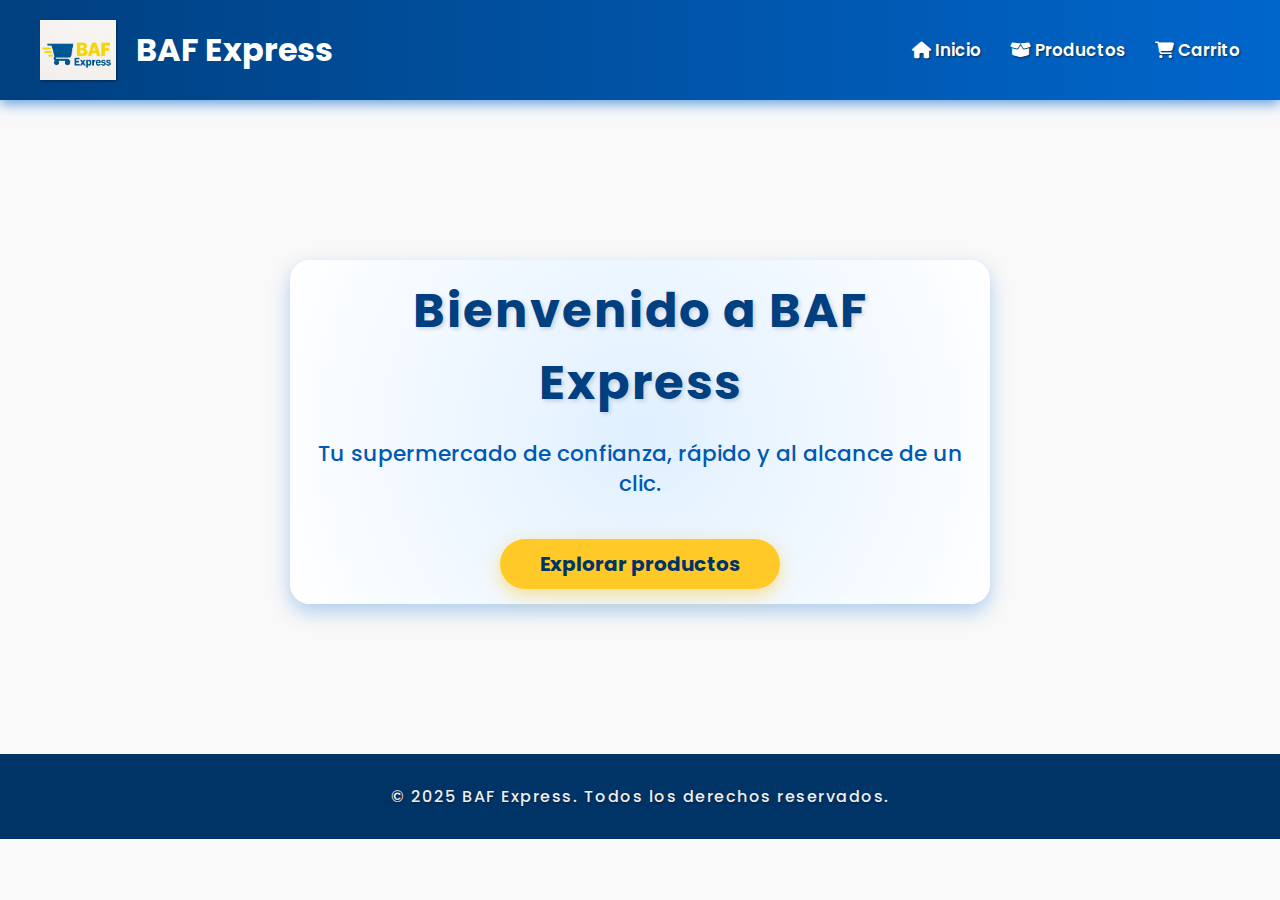
<file: index.html>
<!DOCTYPE html>
<html lang="es">
<head>
  <meta charset="UTF-8" />
  <meta name="viewport" content="width=device-width, initial-scale=1.0"/>
  <title>BAF Express - Inicio</title>
  <link rel="stylesheet" href="css/estilos.css" />
  <link href="https://fonts.googleapis.com/css2?family=Poppins:wght@400;700&display=swap" rel="stylesheet">
  <link rel="stylesheet" href="https://cdnjs.cloudflare.com/ajax/libs/font-awesome/6.5.0/css/all.min.css">
</head>
<body>
  <header>
    <div class="logo-container">
      <img src="img/logo-baf.png" alt="Logo BAF Express" class="logo">
      <h1>BAF Express</h1>
    </div>
    <nav>
        <a href="index.html"><i class="fas fa-home"></i> Inicio</a>
        <a href="productos.html"><i class="fas fa-box-open"></i> Productos</a>
        <a href="carrito.html"><i class="fas fa-shopping-cart"></i> Carrito</a>
        <a href="login.html" id="admin-link"><i class="fas fa-user-cog"></i> Login</a>
    </nav>
  </header>

  <main class="bienvenida">
    <h2>Bienvenido a BAF Express</h2>
    <p>Tu supermercado de confianza, rápido y al alcance de un clic.</p>
    <a href="productos.html" class="btn">Explorar productos</a>
  </main>

  <footer>
    <p>&copy; 2025 BAF Express. Todos los derechos reservados.</p>
  </footer>
  <script>
    document.addEventListener("DOMContentLoaded", () => {
      const adminLink = document.getElementById("admin-link");
      if (localStorage.getItem("sesion_admin") !== "activa") {
        adminLink.style.display = "none";
      }
    });
  </script>
</body>
</html>
</file>
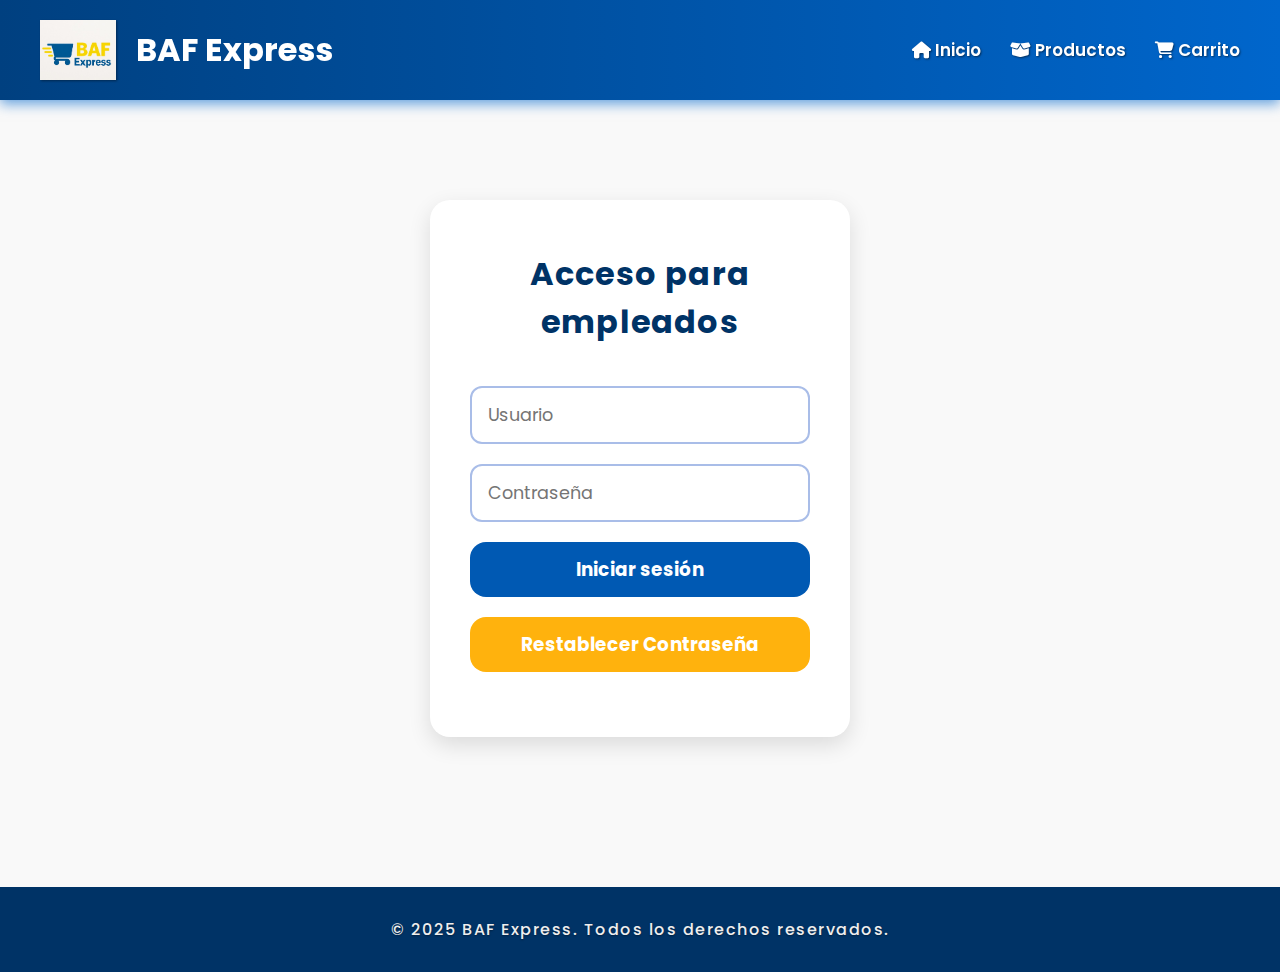
<file: admin.html>
<!DOCTYPE html>
<html lang="es">
<head>
  <meta charset="UTF-8" />
  <meta name="viewport" content="width=device-width, initial-scale=1" />
  <title>Panel Admin - BAF Express</title>
  <link rel="stylesheet" href="css/estilos.css" />
  <link
    rel="stylesheet"
    href="https://cdnjs.cloudflare.com/ajax/libs/font-awesome/6.5.0/css/all.min.css"
  />
  <link href="https://fonts.googleapis.com/css2?family=Poppins:wght@400;700&amp;display=swap" rel="stylesheet" />
</head>
<body>
  <header>
    <div class="logo-container">
      <img src="img/logo-baf.png" alt="Logo BAF Express" class="logo" />
      <h1>BAF Express</h1>
    </div>
    <nav>
      <a href="index.html"><i class="fas fa-home"></i> Inicio</a>
      <a href="productos.html"><i class="fas fa-box-open"></i> Productos</a>
      <a href="carrito.html"><i class="fas fa-shopping-cart"></i> Carrito</a>
      <a href="login.html" id="admin-link"><i class="fas fa-user-cog"></i> Login</a>
    </nav>
  </header>

  <main class="admin-panel">
    <h2>Panel de Administración</h2>

    <section>
      <h3>Agregar o editar producto</h3>
      <form id="form-nuevo-producto">
        <input type="text" id="nombre" name="nombre" placeholder="Nombre del producto" required />
        <input type="number" id="precio" name="precio" placeholder="Precio" required min="0" step="0.01" />
        <input type="number" id="stock" name="stock" placeholder="Stock" required min="0" step="1" />
        <input type="text" id="imagen" name="imagen" placeholder="URL completa de la imagen (ej. https://ejemplo.com/imagen.jpg)" required />
        <img id="imagen-preview" alt="Vista previa de la imagen" style="display:none; width:100px; height:auto; border-radius:8px; margin-top:5px;" />
        <select id="categoria" name="categoria" required style="margin-top: 10px; padding: 10px; font-size: 1em; border-radius: 6px;">
          <option value="" disabled selected>Selecciona una categoría</option>
          <option value="frutas">Frutas</option>
          <option value="cereales">Cereales</option>
          <option value="lacteos">Lácteos</option>
          <option value="proteinas">Proteinas</option>
          <option value="verduras">Verduras</option>
        </select>
        <button type="submit" style="margin-top: 15px;">Agregar</button>
      </form>
    </section>

    <section>
      <h3>Listado de productos</h3>
      <div id="tabla-productos"></div>
    </section>

    <button id="btn-cerrar-sesion">Cerrar sesión</button>
  </main>

  <script src="js/admin.js"></script>
</body>
</html>
</file>
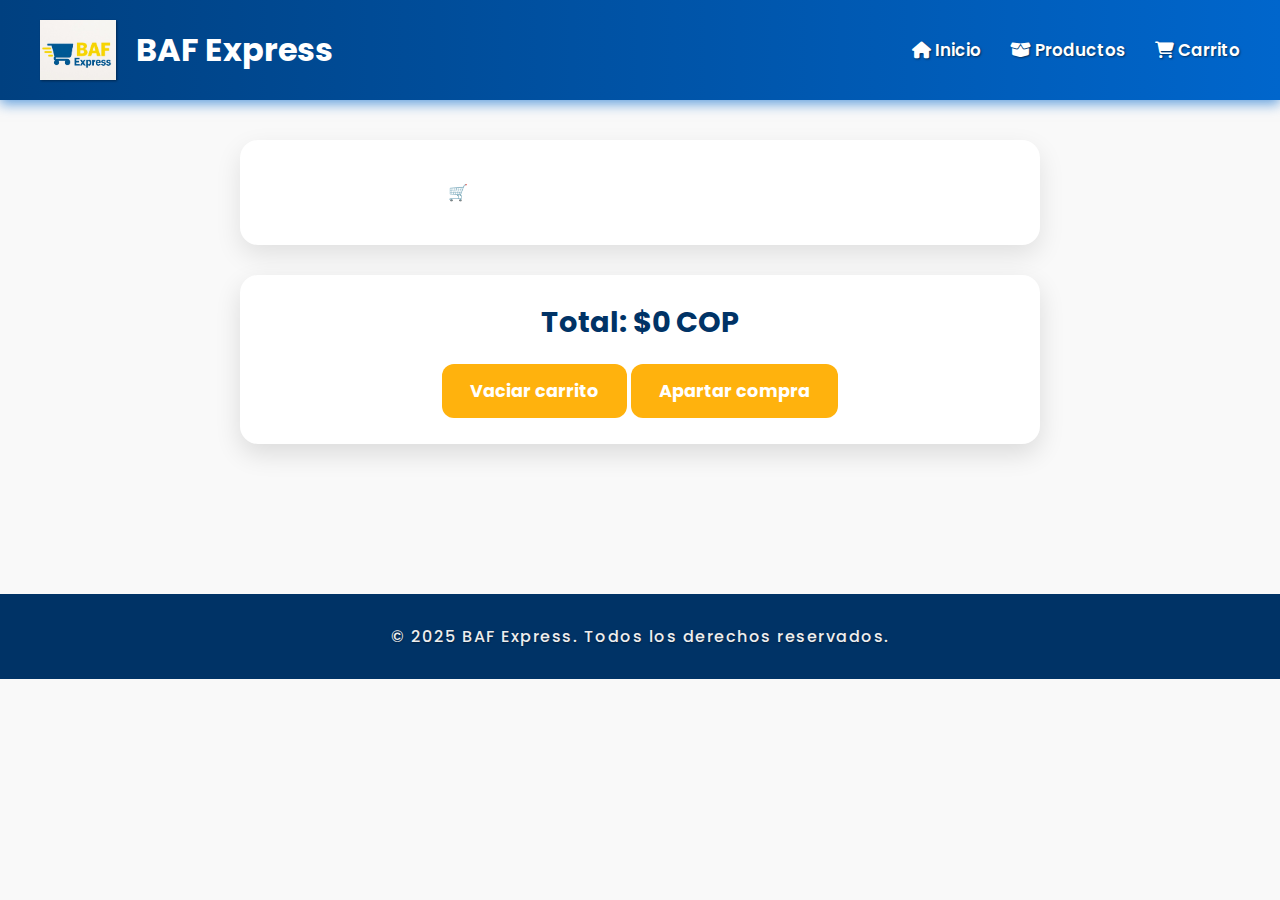
<file: carrito.html>
<!DOCTYPE html>
<html lang="es">
<head>
  <meta charset="UTF-8">
  <meta name="viewport" content="width=device-width, initial-scale=1.0">
  <title>Carrito - BAF Express</title>
  <link rel="stylesheet" href="css/estilos.css">
  <link rel="stylesheet" href="https://cdnjs.cloudflare.com/ajax/libs/font-awesome/6.5.0/css/all.min.css">
  <link href="https://fonts.googleapis.com/css2?family=Poppins:wght@400;700&display=swap" rel="stylesheet">
</head>
<script>
  const adminLink = document.getElementById("admin-link");
  if (localStorage.getItem("sesion_admin") !== "activa") {
    adminLink.style.display = "none";
  }
</script>
<body>

  <header>
    <div class="logo-container">
      <img src="img/logo-baf.png" alt="Logo BAF Express" class="logo">
      <h1>BAF Express</h1>
    </div>
    <nav>
      <a href="index.html"><i class="fas fa-home"></i> Inicio</a>
      <a href="productos.html"><i class="fas fa-box-open"></i> Productos</a>
      <a href="carrito.html"><i class="fas fa-shopping-cart"></i> Carrito</a>
      <a href="login.html" id="admin-link"><i class="fas fa-user-cog"></i> Login</a>
    </nav>
  </header>

  <main>
    <section class="carrito-container" id="carrito-container">
      <!-- Aquí se insertan los productos del carrito -->
    </section>

    <div class="total-carrito">
      <h3>Total: <span id="total-carrito">$0 COP</span></h3>
      <button onclick="vaciarCarrito()">Vaciar carrito</button>
      <button id="btn-realizar-compra" onclick="realizarCompra()">Apartar compra</button>
    </div>
  </main>

  <footer>
    <p>&copy; 2025 BAF Express. Todos los derechos reservados.</p>
  </footer>
  <script>
    document.addEventListener("DOMContentLoaded", () => {
      const adminLink = document.getElementById("admin-link");
      if (localStorage.getItem("sesion_admin") !== "activa") {
        adminLink.style.display = "none";
      }
    });
  </script>
  <script src="js/carrito.js"></script>
</body>
</html>
</file>
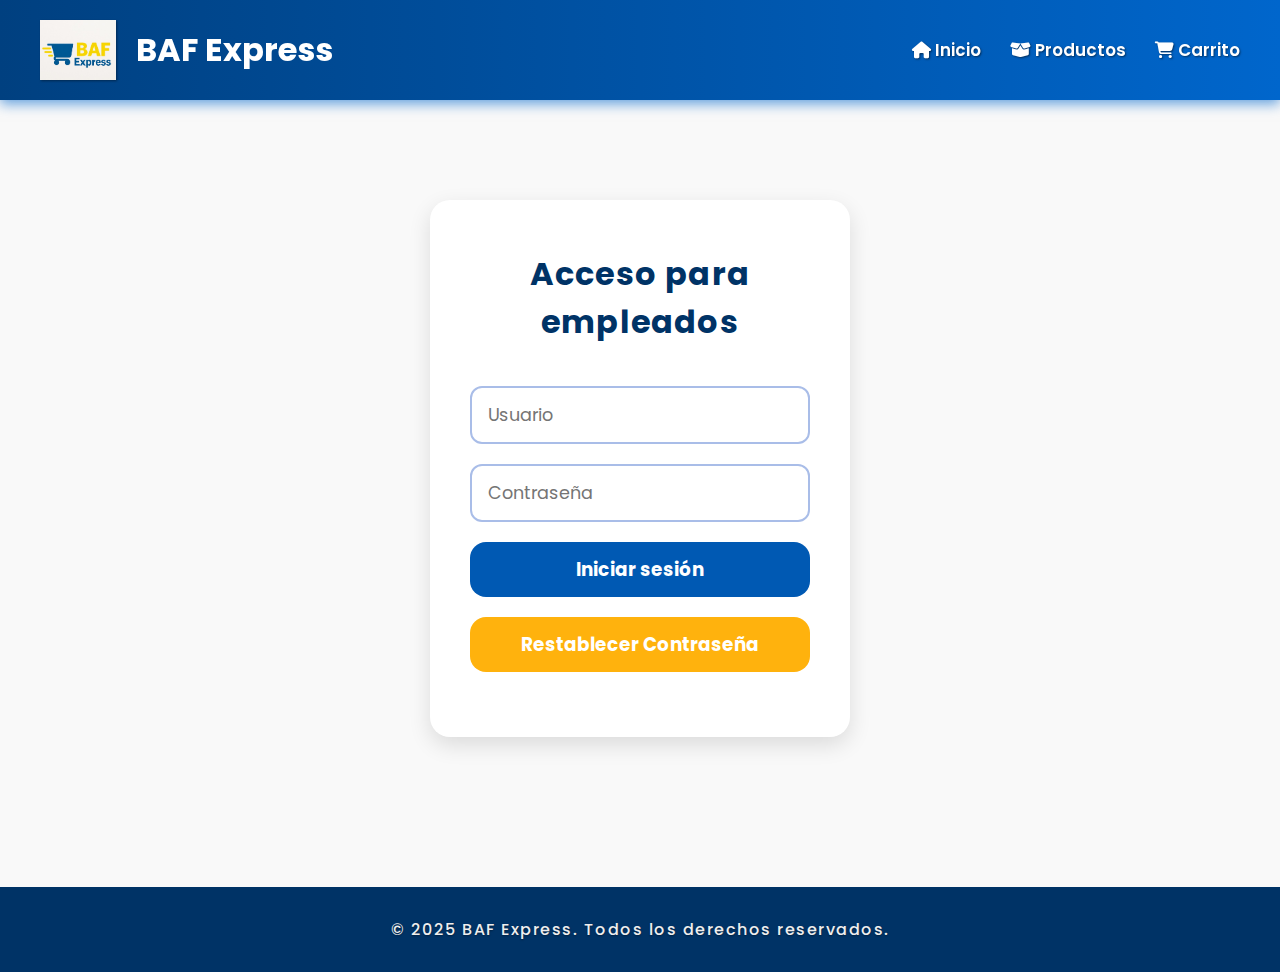
<file: login.html>
<!DOCTYPE html>
<html lang="es">
<head>
  <meta charset="UTF-8">
  <title>Iniciar sesión - BAF Express</title>
  <link rel="stylesheet" href="css/estilos.css">
  <link href="https://fonts.googleapis.com/css2?family=Poppins:wght@400;700&display=swap" rel="stylesheet">
  <link rel="stylesheet" href="https://cdnjs.cloudflare.com/ajax/libs/font-awesome/6.5.0/css/all.min.css">
</head>
<body>
    <header>
    <div class="logo-container">
      <img src="img/logo-baf.png" alt="Logo BAF Express" class="logo">
      <h1>BAF Express</h1>
    </div>
    <nav>
        <a href="index.html"><i class="fas fa-home"></i> Inicio</a>
        <a href="productos.html"><i class="fas fa-box-open"></i> Productos</a>
        <a href="carrito.html"><i class="fas fa-shopping-cart"></i> Carrito</a>
        <a href="login.html" id="admin-link"><i class="fas fa-user-cog"></i> Login</a>
    </nav>
  </header>
  <main class="login-panel">
    <h2>Acceso para empleados</h2>
    <form id="login-form">
      <input type="text" id="usuario" placeholder="Usuario" required>
      <input type="password" id="clave" placeholder="Contraseña" required>
      <button type="submit">Iniciar sesión</button>
      <button onclick="cerrarSesion()">Restablecer Contraseña</button>
    </form>
    <p id="mensaje-error" style="color: red;"></p>
  </main>

  <script>
    const loginForm = document.getElementById("login-form");
    const mensaje = document.getElementById("mensaje-error");

    loginForm.addEventListener("submit", function(e) {
      e.preventDefault();

      const usuario = document.getElementById("usuario").value;
      const clave = document.getElementById("clave").value;

      // Usuarios válidos (simulado)
      const admin = { usuario: "admin", clave: "1234" };

      if (usuario === admin.usuario && clave === admin.clave) {
        localStorage.setItem("sesion_admin", "activa");
        window.location.href = "admin.html";
      } else {
        mensaje.textContent = "Usuario o contraseña incorrectos.";
      }
    });
  </script>
  <footer>
    <p>&copy; 2025 BAF Express. Todos los derechos reservados.</p>
  </footer>
  <script>
    document.addEventListener("DOMContentLoaded", () => {
      const adminLink = document.getElementById("admin-link");
      if (localStorage.getItem("sesion_admin") !== "activa") {
        adminLink.style.display = "none";
      }
    });
  </script>
</body>
</html>
</file>
<file: css/estilos.css>
/* Reset básico */
* {
  margin: 0;
  padding: 0;
  box-sizing: border-box;
  font-family: 'Poppins', sans-serif;
}

/* Body */
body {
  background-color: #f9f9f9;
  color: #ffffff;
}

/* Header modernizado con gradiente y sombra */
header {
  background: linear-gradient(90deg, #004080, #0066cc);
  box-shadow: 0 4px 12px rgba(0, 102, 204, 0.6);
  padding: 20px 40px;
  display: flex;
  align-items: center;
  justify-content: space-between;
  position: sticky;
  top: 0;
  z-index: 100;
}

/* Logo y contenedor */
.logo-container {
  display: flex;
  align-items: center;
}

.logo {
  height: 60px;
  margin-right: 20px;
  filter: drop-shadow(1px 1px 1px rgba(0,0,0,0.4));
}

/* Navegación */
nav a {
  color: white;
  margin-left: 25px;
  font-weight: 600;
  font-size: 1.05rem;
  transition: color 0.3s ease;
  text-shadow: 1px 1px 2px rgba(0,0,0,0.5);
  text-decoration: none;
}

nav a:hover {
  color: #ffda44;
  text-shadow: 2px 2px 4px #b38600;
}

/* Sección principal bienvenida */
main.bienvenida {
  margin-top: 160px;
  text-align: center;
  padding: 15px 20px;
  background: radial-gradient(circle at center, #e0f0ff 0%, #ffffff 100%);
  border-radius: 20px;
  box-shadow: 0 8px 20px rgba(0, 102, 204, 0.3);
  max-width: 700px;
  margin-left: auto;
  margin-right: auto;
}

main.bienvenida h2 {
  font-size: 3rem;
  color: #004080;
  font-weight: 700;
  letter-spacing: 2px;
  margin-bottom: 20px;
  text-shadow: 2px 2px 4px rgba(0,0,0,0.15);
}

main.bienvenida p {
  font-size: 1.35rem;
  color: #0059b3;
  margin-bottom: 40px;
  line-height: 1.4;
  font-weight: 500;
}

/* Botón principal */
.btn {
  background-color: #ffca28;
  color: #003366;
  font-size: 1.25rem;
  padding: 10px 40px;
  border-radius: 30px;
  font-weight: 700;
  box-shadow: 0 6px 18px rgba(255,202,40,0.5);
  transition: background-color 0.4s ease, box-shadow 0.4s ease;
  display: inline-block;
  text-decoration: none;
}

.btn:hover {
  background-color: #ffb300;
  box-shadow: 0 8px 25px rgba(255,179,0,0.7);
  color: #001a33;
}

/* Footer */
footer {
  margin-top: 150px;
  text-align: center;
  padding: 30px;
  background-color: #003366;
  color: #eee;
  font-weight: 500;
  font-size: 1rem;
  letter-spacing: 1.5px;
  text-shadow: 0 1px 2px rgba(0,0,0,0.4);
  user-select: none;
}

/* Responsive */
@media (max-width: 600px) {
  nav a {
    margin-left: 15px;
    font-size: 1rem;
  }
  main.bienvenida h2 {
    font-size: 2.25rem;
  }
  .btn {
    font-size: 1.1rem;
    padding: 14px 30px;
  }
}

/* === Estilos para productos.html === */

/* Contenedor filtros productos */
.filtros-productos {
  display: flex;
  justify-content: center;
  gap: 20px;
  padding: 20px 40px;
  flex-wrap: wrap;
  background-color: #e6f0ff;
  border-radius: 15px;
  max-width: 900px;
  margin: 30px auto 10px;
  box-shadow: 0 2px 12px rgba(0, 102, 204, 0.15);
}

.filtros-productos input,
.filtros-productos select {
  padding: 12px 16px;
  font-size: 1em;
  border-radius: 10px;
  border: 1.5px solid #aaa;
  width: 220px;
  transition: border-color 0.3s ease;
}

.filtros-productos input:focus,
.filtros-productos select:focus {
  outline: none;
  border-color: #0059b3;
  box-shadow: 0 0 8px rgba(0, 89, 179, 0.3);
}

/* Contenedor productos */
#productos-container {
  display: grid;
  grid-template-columns: repeat(auto-fit,minmax(260px,1fr));
  gap: 28px;
  padding: 40px;
  max-width: 1080px;
  margin: auto;
}

/* Producto individual */
.producto {
  background: white;
  padding: 22px;
  border-radius: 16px;
  box-shadow: 0 8px 20px rgba(0,0,0,0.07);
  text-align: center;
  display: flex;
  flex-direction: column;
  justify-content: space-between;
  transition: transform 0.3s ease;
}

.producto:hover {
  transform: translateY(-6px);
  box-shadow: 0 12px 26px rgba(0,0,0,0.12);
}

.producto img {
  width: 100%;
  max-height: 170px;
  object-fit: contain;
  border-radius: 10px;
  background-color: #f2f9ff;
  margin-bottom: 12px;
  padding: 10px;
}

.producto h3 {
  color: #003366;
  font-weight: 700;
  font-size: 1.25rem;
  margin-bottom: 8px;
}

.producto p {
  font-size: 1em;
  color: #444;
  margin-bottom: 10px;
  flex-grow: 1;
}

.producto strong {
  color: #0059b3;
  font-weight: 700;
  font-size: 1.15rem;
}

.producto label {
  margin-top: 12px;
  font-weight: 600;
  display: block;
  color: #003355;
}

.producto input[type="number"] {
  margin-top: 6px;
  width: 60px;
  padding: 5px;
  font-size: 1rem;
  border-radius: 8px;
  border: 1.5px solid #aaa;
  text-align: center;
  transition: border-color 0.3s ease;
}

.producto input[type="number"]:focus {
  outline: none;
  border-color: #0059b3;
}

.producto button {
  margin-top: 14px;
  background-color: #0059b3;
  color: white;
  border: none;
  padding: 12px;
  font-weight: 700;
  border-radius: 12px;
  cursor: pointer;
  font-size: 1rem;
  transition: background-color 0.3s ease;
}

.producto button:disabled {
  background-color: #999;
  cursor: not-allowed;
}

.producto button:hover:not(:disabled) {
  background-color: #003366;
}

/* === Estilos para carrito.html === */

.carrito-container {
  padding: 40px;
  max-width: 800px;
  margin: 40px auto 30px;
  background: white;
  border-radius: 18px;
  box-shadow: 0 10px 26px rgba(0, 0, 0, 0.1);
}

.producto-carrito {
  padding: 20px;
  border-radius: 14px;
  background-color: #f6faff;
  margin-bottom: 20px;
  box-shadow: 0 4px 12px rgba(0,0,0,0.05);
  transition: background-color 0.2s ease;
  position: relative;
}

.producto-carrito:hover {
  background-color: #e1efff;
}

.producto-carrito h4 {
  color: #003366;
  margin-bottom: 6px;
  font-weight: 700;
}

.producto-carrito p {
  margin: 3px 0;
  font-size: 1rem;
  color: #333;
}

.btn-eliminar {
  position: absolute;
  right: 20px;
  top: 20px;
  background-color: #ffb20d;
  border: none;
  color: white;
  padding: 8px 14px;
  border-radius: 10px;
  cursor: pointer;
  font-weight: 700;
  font-size: 0.9rem;
  transition: background-color 0.3s ease;
  display: flex;
  align-items: center;
  gap: 6px;
}

.btn-eliminar:hover {
  background-color: #eca60f;
}

.total-carrito {
  max-width: 800px;
  background: white;
  margin: 0 auto 60px;
  padding: 26px 40px;
  border-radius: 18px;
  box-shadow: 0 10px 26px rgba(0, 0, 0, 0.12);
  text-align: center;
}

.total-carrito h3 {
  font-size: 1.8rem;
  color: #003366;
  font-weight: 700;
  margin-bottom: 20px;
}

.total-carrito button {
  background-color: #ffb20d;
  color: white;
  border: none;
  padding: 14px 28px;
  font-weight: 700;
  border-radius: 12px;
  cursor: pointer;
  font-size: 1.1rem;
  transition: background-color 0.3s ease;
}

.total-carrito button:hover {
  background-color: #eca60f;
}

/* === Estilos para admin.html === */

.admin-panel {
  max-width: 900px;
  margin: 60px auto 70px;
  padding: 40px 30px;
  background-color: #f3faff;
  border-radius: 22px;
  box-shadow: 0 10px 28px rgba(0, 102, 204, 0.2);
}

.admin-panel h2, .admin-panel h3 {
  text-align: center;
  color: #003366;
  margin-bottom: 30px;
  font-weight: 700;
  letter-spacing: 1.5px;
}

#form-nuevo-producto {
  display: flex;
  flex-wrap: wrap;
  gap: 20px;
  justify-content: center;
  margin-bottom: 40px;
}

#form-nuevo-producto input,
#form-nuevo-producto button {
  flex: 1 1 200px;
  padding: 14px 18px;
  font-size: 1.1rem;
  border-radius: 12px;
  border: 1.5px solid #a0bde8;
  transition: border-color 0.3s ease;
}

#form-nuevo-producto input:focus {
  border-color: #0059b3;
  outline: none;
  box-shadow: 0 0 10px rgba(0, 89, 179, 0.3);
}

#form-nuevo-producto button {
  background-color: #0059b3;
  color: white;
  border: none;
  font-weight: 700;
  cursor: pointer;
  transition: background-color 0.3s ease;
}

#form-nuevo-producto button:hover {
  background-color: #003366;
}

#tabla-productos .producto-carrito {
  background-color: white;
  margin-bottom: 18px;
  padding: 20px;
  border-radius: 14px;
  box-shadow: 0 6px 18px rgba(0,0,0,0.1);
  display: flex;
  gap: 20px;
  align-items: center;
  justify-content: space-between;
}

#tabla-productos .producto-carrito strong {
  font-size: 1.1rem;
  color: #003366;
}

#tabla-productos .producto-carrito img {
  max-height: 80px;
  border-radius: 10px;
  object-fit: contain;
  background-color: #f0f7ff;
  padding: 5px;
}

#tabla-productos button {
  background-color: #ffb20d;
  color: white;
  border: none;
  padding: 12px 16px;
  font-weight: 700;
  border-radius: 12px;
  cursor: pointer;
  transition: background-color 0.3s ease;
}

#tabla-productos button:hover {
  background-color: #eca60f;
}

/* === Estilos para login.html === */

.login-panel {
  max-width: 420px;
  margin: 100px auto 100px;
  background-color: #ffffff;
  padding: 50px 40px;
  border-radius: 20px;
  box-shadow: 0 8px 22px rgba(0, 0, 0, 0.12);
  text-align: center;
}

.login-panel h2 {
  margin-bottom: 40px;
  color: #003366;
  font-weight: 700;
  letter-spacing: 1.2px;
  font-size: 2rem;
}

#login-form {
  display: flex;
  flex-direction: column;
  gap: 20px;
}

#login-form input {
  padding: 14px 16px;
  border: 2px solid #a9bde8;
  border-radius: 12px;
  font-size: 1.1rem;
  transition: border-color 0.3s ease;
}

#login-form input:focus {
  outline: none;
  border-color: #0059b3;
  box-shadow: 0 0 10px rgba(0, 89, 179, 0.3);
}

#login-form button {
  background-color: #0059b3;
  color: white;
  border: none;
  padding: 14px 0;
  font-weight: 700;
  font-size: 1.15rem;
  border-radius: 16px;
  cursor: pointer;
  transition: background-color 0.3s ease;
}

#login-form button:hover {
  background-color: #003366;
}

#login-form button:last-child {
  background-color: #ffb20d;
}

#login-form button:last-child:hover {
  background-color: #eca60f;
}

#mensaje-error {
  margin-top: 15px;
  font-weight: 700;
  color: #b80707b2;
  font-size: 1rem;
}

#btn-cerrar-sesion {
  display: block;
  margin: 30px auto 0 auto;
  background-color: #ffb20d;
  color: white;
  padding: 12px 20px;
  border: none;
  border-radius: 10px;
  font-weight: bold;
  cursor: pointer;
  font-size: 1rem;
  transition: background-color 0.3s ease;
}

#btn-cerrar-sesion:hover {
  background-color: #eca60f;
}

#form-nuevo-producto input,
#form-nuevo-producto select,
#form-nuevo-producto button {
  flex: 1 1 200px;
  padding: 14px 18px;
  font-size: 1.1rem;
  border-radius: 12px;
  border: 1.5px solid #a0bde8;
  transition: border-color 0.3s ease;
}
</file>
